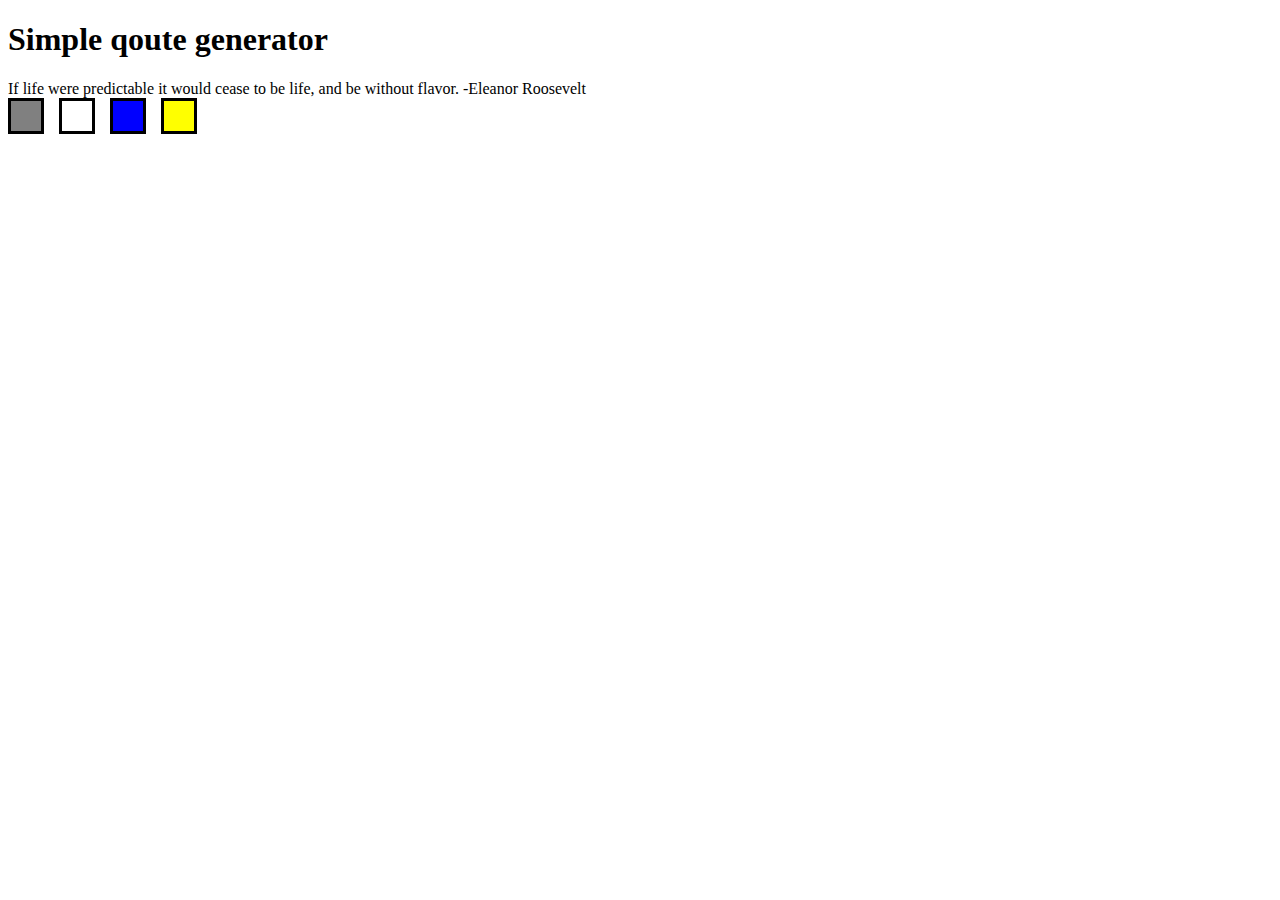
<file: Assignment2_CSE391/TASK1_part1/index.html>
<!DOCTYPE html>
<html>
<head>
    <title>Quote Generator</title>
    <link rel="stylesheet" href="style.css">
</head>
<body>
    <h1>Simple qoute generator</h1>
    <div id="Display" width='20' height='30' class="container">
    </div>
    <ul id="switcher">
        <li id="grayButton"></li>
        <li id="whiteButton"></li>
        <li id="blueButton"></li>
        <li id="yellowButton"></li>
      </ul>
<script src="javascript.js"></script>
</body>
</html>
</file>
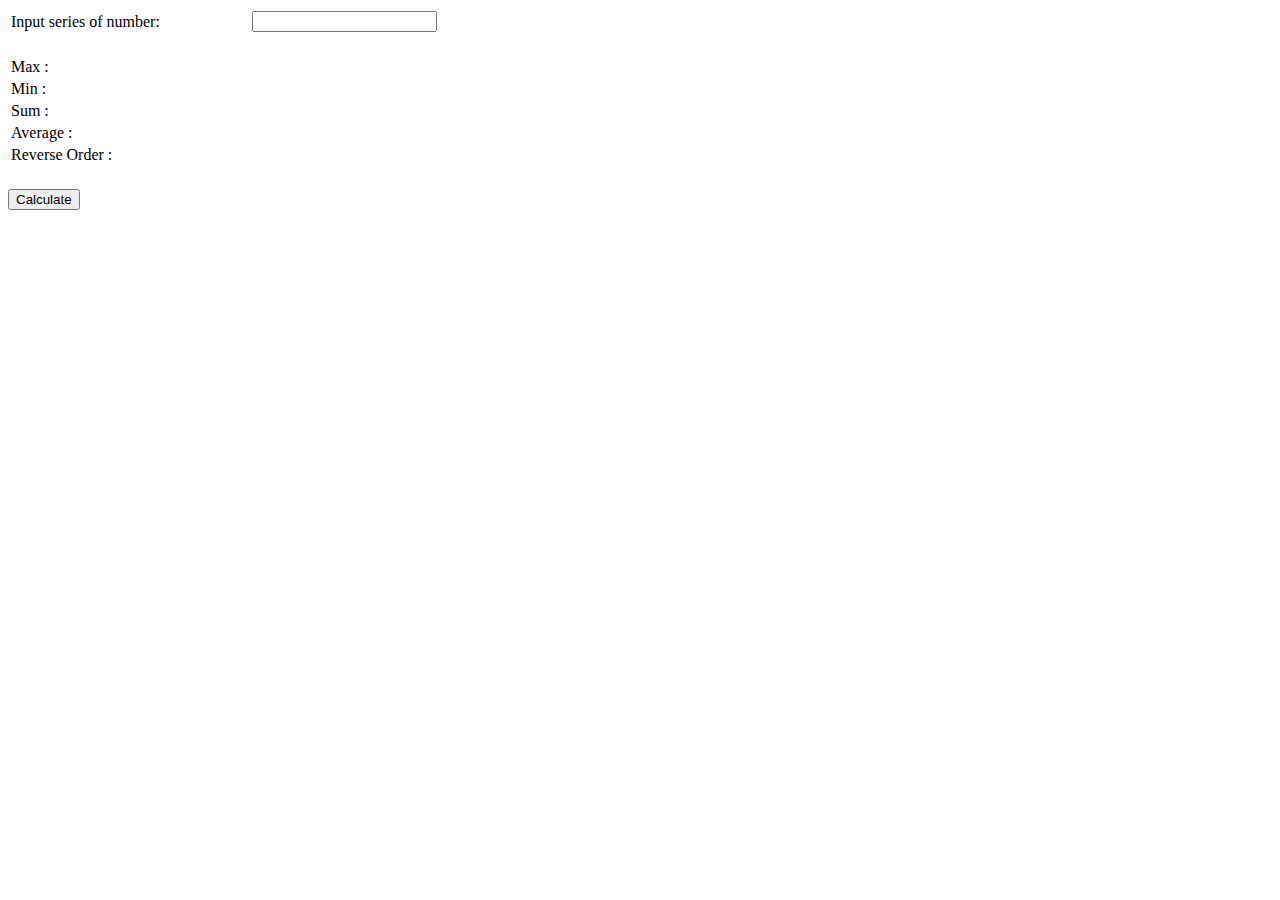
<file: Assignment2_CSE391/TASK2/numberConverter.html>
<!DOCTYPE html>
<html>
  <head>
    <meta charset=utf-8 />
    <title> Series Order</title>
  </head>
  <body>

    <table>
      <tr>
        <td width="13%">Input series of number:</td>
        <td width="50%">
          <input name="myinput" type="text" id="myinput" value="" />
        </td>
      </tr>
      <tr>
        <td>&nbsp;</td>
        <td></td>
      </tr>
      <tr>
        <td>Max :</td>
        <td>
          <div id="max"> </div>
        </td>
      </tr>
      <tr>
        <td>Min :</td>
        <td>
          <div id="min"> </div>
        </td>
      </tr>
      <tr>
        <td>Sum  :</td>
        <td>
          <div id="sum"> </div>
        </td>
      </tr>
      <tr>
        <td>Average :</td>
        <td>
          <div id="avg"> </div>
        </td>
      </tr>
      <tr>
        <td>Reverse Order :</td>
        <td>
          <div id="reverse"> </div>
        </td>
      </tr>
      <tr>
        <td>&nbsp;</td>
        <td></td>
      </tr>
    </table>
<button onclick="cal()">Calculate</button>
<script>
  function cal() {
  var values = document.getElementById('myinput').value.split(/,/g);
  var sum = values.reduce(function(a, b) { return parseInt(a) + parseInt(b); });
  document.querySelector('#max').innerHTML = values.max();
  document.querySelector('#min').innerHTML = values.min();
  document.querySelector('#sum').innerHTML = sum;
  document.querySelector('#avg').innerHTML = sum / values.length;
  document.querySelector('#reverse').innerHTML = values.reverse().join(',');
}

Array.prototype.max = function() {
  return Math.max.apply(null, this);
};

Array.prototype.min = function() {
  return Math.min.apply(null, this);
};
 
</script>
  </body>
</html>
</file>
<file: Assignment2_CSE391/TASK1_part1/style.css>
#Display{
 width: 50;
 height: 20;
 border: 10;
 border-color: red;

}
#switcher {
    list-style: none;
    margin: 0;
    padding: 0;
    overflow: hidden;
  }
  #switcher li {
    float: left;
    width: 30px;
    height: 30px;
    margin: 0 15px 15px 0;
    border: 3px solid black;
  }
  
  #grayButton {
    background: gray;
  }
  #whiteButton {
    background: white;
  }
  #blueButton {
    background: blue;
  }
  #yellowButton {
    background: yellow;
  }
</file>
